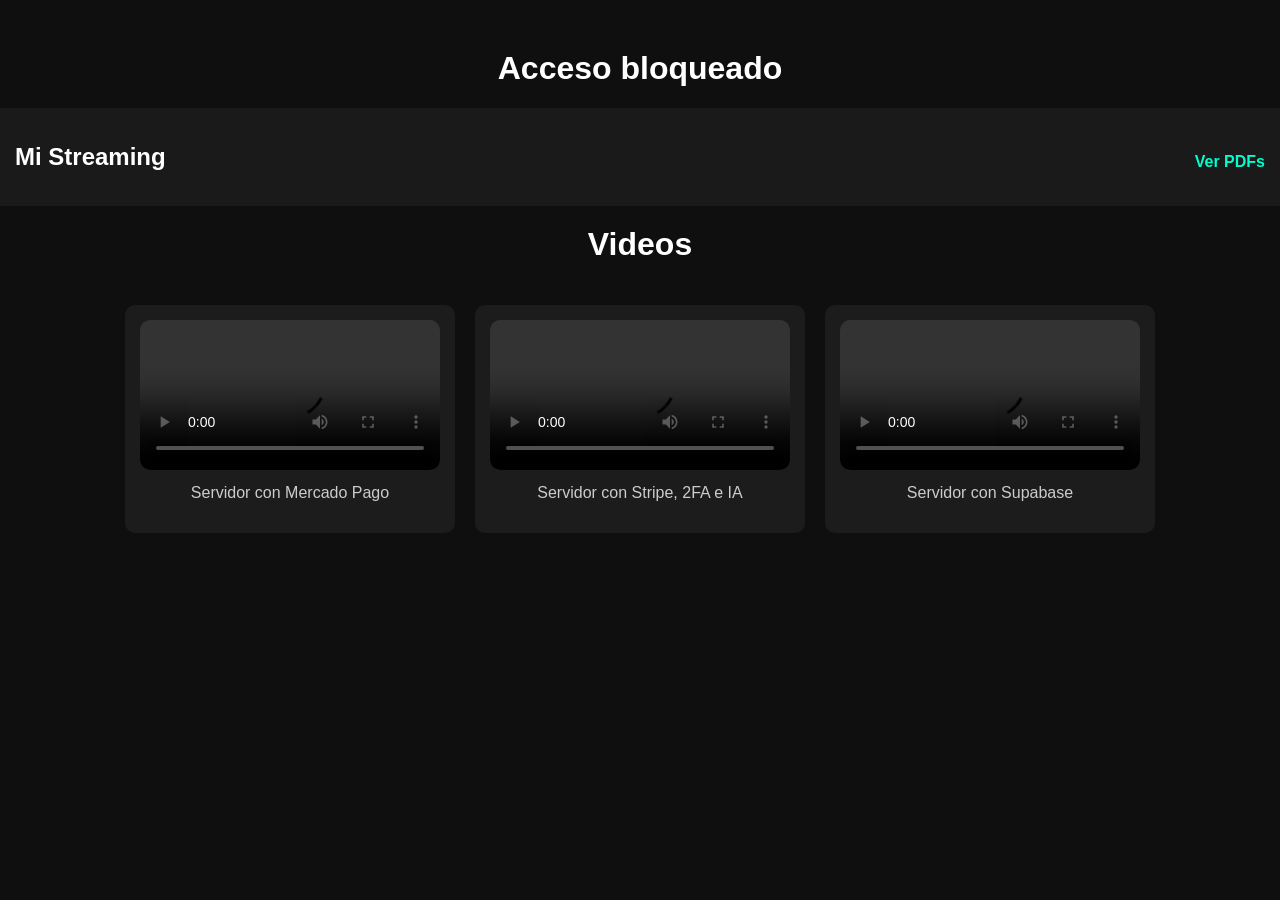
<file: index.html>
<!DOCTYPE html>
<html lang="es">
<head>
  <meta charset="UTF-8">
  <title>Streaming App</title>
  <link rel="stylesheet" href="style.css">
</head>
<body>

<script>
// 🔐 Datos correctos
const correoCorrecto = "faritzaragoza2018@gmail.com";
const contraseñaCorrecta = "7a8b3020";
const codigoCorrecto = "302030";

// Paso 1: correo
let correo = prompt("Ingresa tu correo:");
if (correo !== correoCorrecto) {
    alert("Correo incorrecto");
    bloquear();
}

// Paso 2: contraseña
let contraseña = prompt("Ingresa tu contraseña:");
if (contraseña !== contraseñaCorrecta) {
    alert("Contraseña incorrecta");
    bloquear();
}

// Paso 3: simular envío de código
alert("Código enviado a tu correo");

// Paso 4: pedir código
let codigo = prompt("Ingresa el código de verificación:");
if (codigo !== codigoCorrecto) {
    alert("Código incorrecto");
    bloquear();
}

// Acceso correcto
alert("Acceso concedido");

// Función para bloquear acceso
function bloquear() {
    document.body.innerHTML = "<h1 style='color:white;text-align:center;margin-top:50px;'>Acceso bloqueado</h1>";
    throw new Error("Acceso bloqueado");
}
</script>

<nav>
  <h2>Mi Streaming</h2>
  <a href="pdfs.html">Ver PDFs</a>
</nav>

<h1>Videos</h1>

<div class="contenedor">

  <div class="card">
    <video controls>
      <source src="https://priawqzrfajnmjrxnaog.supabase.co/storage/v1/object/public/videos/fin.mp4" type="video/mp4">
    </video>
    <p class="descripcion">Servidor con Mercado Pago</p>
  </div>

  <div class="card">
    <video controls>
      <source src="https://priawqzrfajnmjrxnaog.supabase.co/storage/v1/object/public/videos/ia%20qr%20pago.mp4" type="video/mp4">
    </video>
    <p class="descripcion">Servidor con Stripe, 2FA e IA</p>
  </div>

  <div class="card">
    <video controls>
      <source src="https://priawqzrfajnmjrxnaog.supabase.co/storage/v1/object/public/videos/pagos%20.mp4" type="video/mp4">
    </video>
    <p class="descripcion">Servidor con Supabase</p>
  </div>

</div>

</body>
</html>
</file>
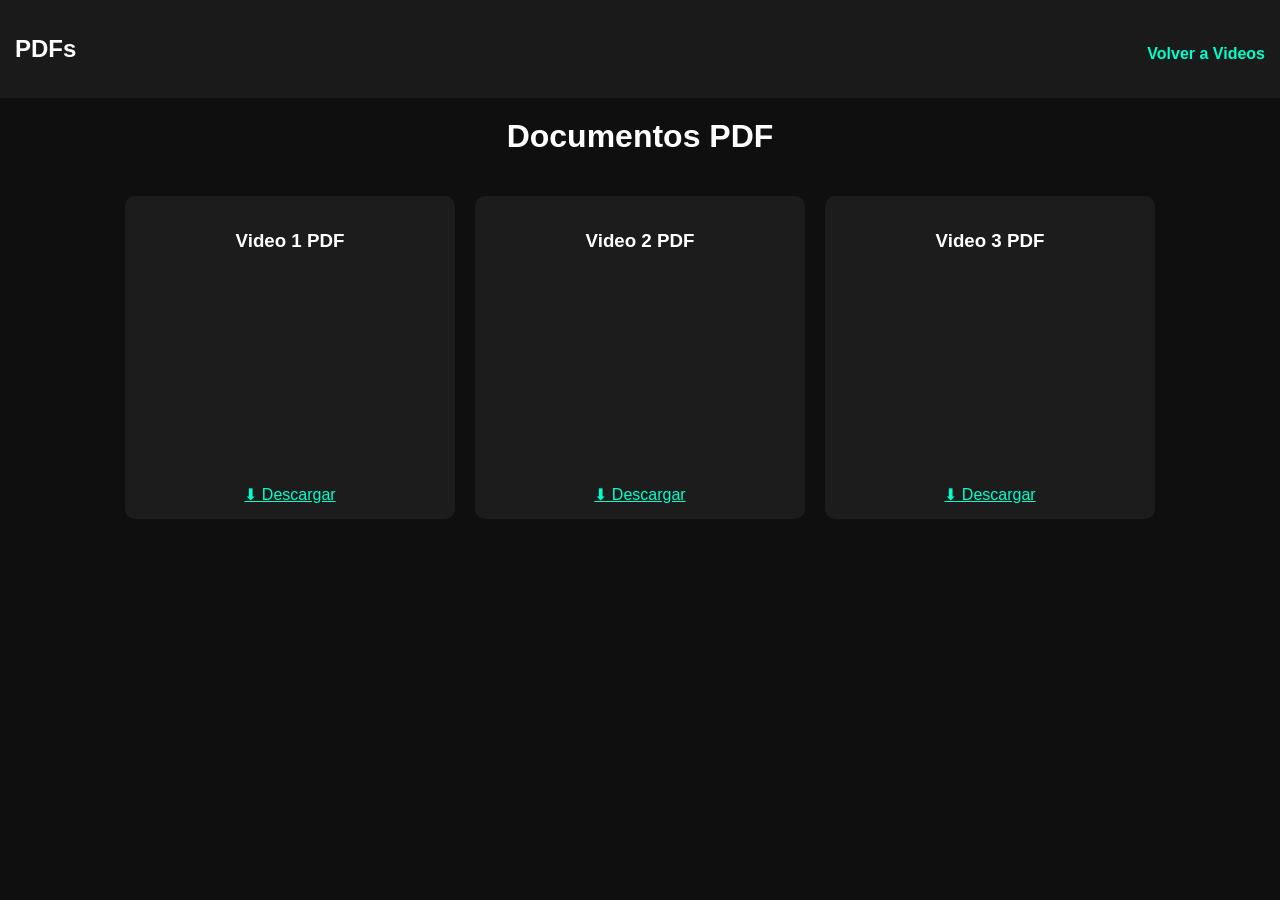
<file: pdfs.html>
<!DOCTYPE html>
<html lang="es">
<head>
  <meta charset="UTF-8">
  <title>PDFs</title>
  <link rel="stylesheet" href="style.css">
</head>
<body>

<nav>
  <h2>PDFs</h2>
  <a href="index.html">Volver a Videos</a>
</nav>

<h1>Documentos PDF</h1>

<div class="contenedor">

  <div class="card">
    <h3>Video 1 PDF</h3>
    <iframe src="https://priawqzrfajnmjrxnaog.supabase.co/storage/v1/object/public/videos/codigos%201.pdf"></iframe>
    <a href="https://priawqzrfajnmjrxnaog.supabase.co/storage/v1/object/public/videos/codigos%201.pdf" download>⬇ Descargar</a>
  </div>

  <div class="card">
    <h3>Video 2 PDF</h3>
    <iframe src="https://priawqzrfajnmjrxnaog.supabase.co/storage/v1/object/public/videos/codigos2.pdf"></iframe>
    <a href="https://priawqzrfajnmjrxnaog.supabase.co/storage/v1/object/public/videos/codigos2.pdf" download>⬇ Descargar</a>
  </div>

  <div class="card">
    <h3>Video 3 PDF</h3>
    <iframe src="https://priawqzrfajnmjrxnaog.supabase.co/storage/v1/object/public/videos/codigos3.pdf"></iframe>
    <a href="https://priawqzrfajnmjrxnaog.supabase.co/storage/v1/object/public/videos/codigos3.pdf" download>⬇ Descargar</a>
  </div>

</div>

</body>
</html>
</file>
<file: style.css>
body {
    background: #0f0f0f;
    color: white;
    font-family: Arial;
    margin: 0;
}

nav {
    background: #1a1a1a;
    padding: 15px;
    display: flex;
    justify-content: space-between;
    align-items: center;
}

nav a {
    color: #00ffcc;
    text-decoration: none;
    font-weight: bold;
}

h1 {
    text-align: center;
    margin-top: 20px;
}

.contenedor {
    display: flex;
    justify-content: center;
    gap: 20px;
    flex-wrap: wrap;
    padding: 20px;
}

.card {
    background: #1c1c1c;
    padding: 15px;
    border-radius: 10px;
    width: 300px;
    text-align: center;
    transition: transform 0.2s;
}

.card:hover {
    transform: scale(1.05);
}

video {
    width: 100%;
    border-radius: 10px;
}

iframe {
    width: 100%;
    height: 200px;
    border-radius: 10px;
    border: none;
}

.descripcion {
    margin-top: 10px;
    color: #ccc;
}

a {
    display: block;
    margin-top: 10px;
    color: #00ffcc;
}
</file>
